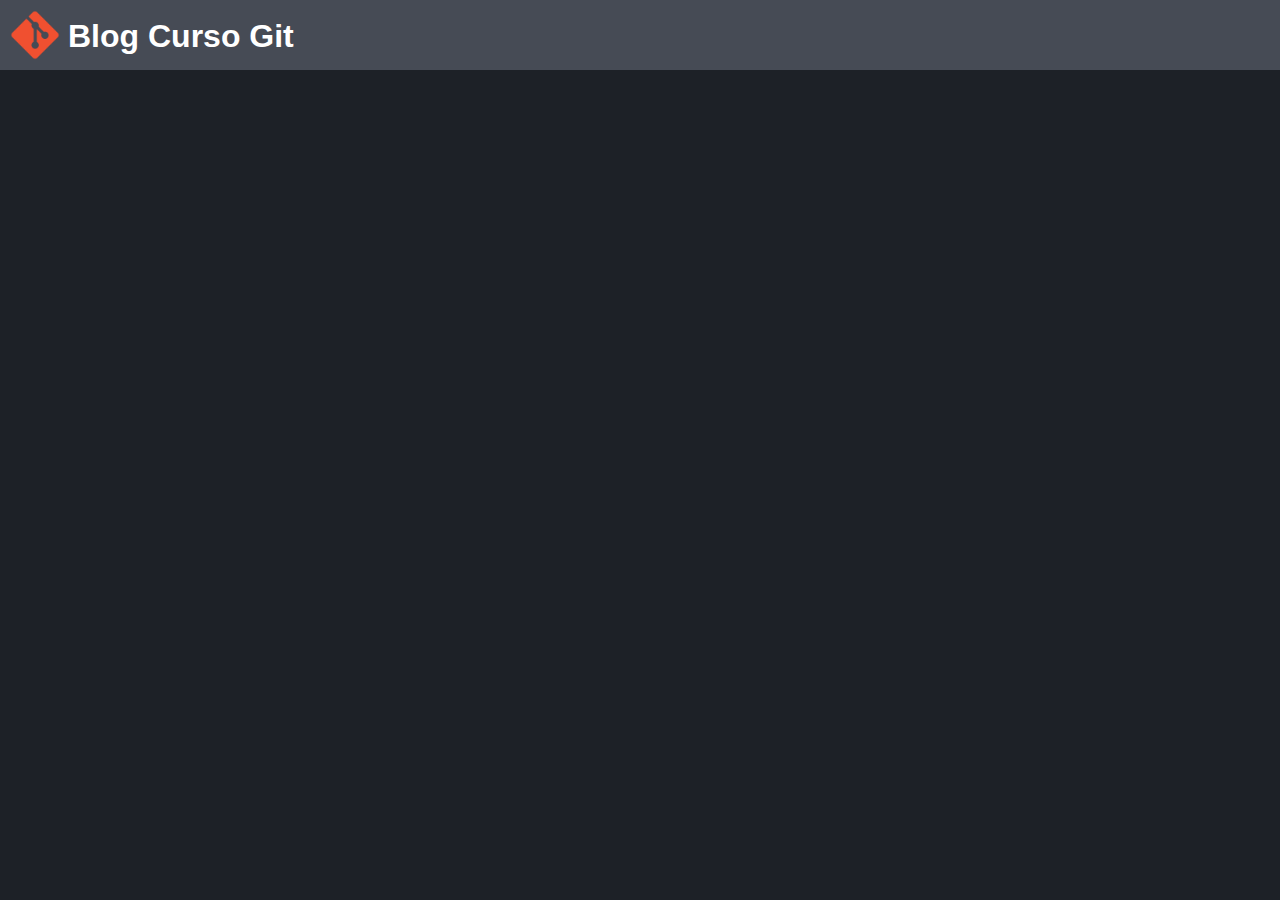
<file: index.html>
<!DOCTYPE html>
<html lang="en">
<head>
    <meta charset="UTF-8">
    <meta name="viewport" content="width=device-width, initial-scale=1.0">
    <link rel="preconnect" href="https://fonts.googleapis.com">
    <link rel="preconnect" href="https://fonts.gstatic.com" crossorigin>
    <link href="https://fonts.googleapis.com/css2?family=Libre+Baskerville:ital,wght@0,400;0,700;1,400&family=Overpass+Mono:wght@300..700&display=swap" rel="stylesheet">
    <link rel="stylesheet" href="style.css">
    <script defer src="index.js"></script>
    <title>Blog de curso GIT</title>
</head>
<body>
    <div class="bar">
        <img class="logo" src="img/Git.png">
        <h1>Blog Curso Git</h1>
    </div>
    <div class="container" id="content"></div>
</body>
</html>
</file>
<file: style.css>
body {
    background-color: #1d2127;
    color:  #fff;
    font-family: 'Segoe UI', Tahoma, Geneva, Verdana, sans-serif;
    padding: 0;
    margin: 0;
}
h1 {
    margin: 0 0 0 8px;
    padding-top: 8px;
}
.bar {
    background-color: #464b55 ;
    padding: 10px;
    display: flex;
}
.logo {
    width: 50px;
    height: 50px;
}
.container{
    margin-top: 30px;
    padding: 0 60px 0 60px;
}

.post{
    background-color: #282c34;
    margin-bottom: 15px;
    padding: 5px 20px 5px 20px;
    border-radius: 12px;
}
.post h4 {
    color: #98c379;
}
.post span {
    color: #61afef;
}
</file>
